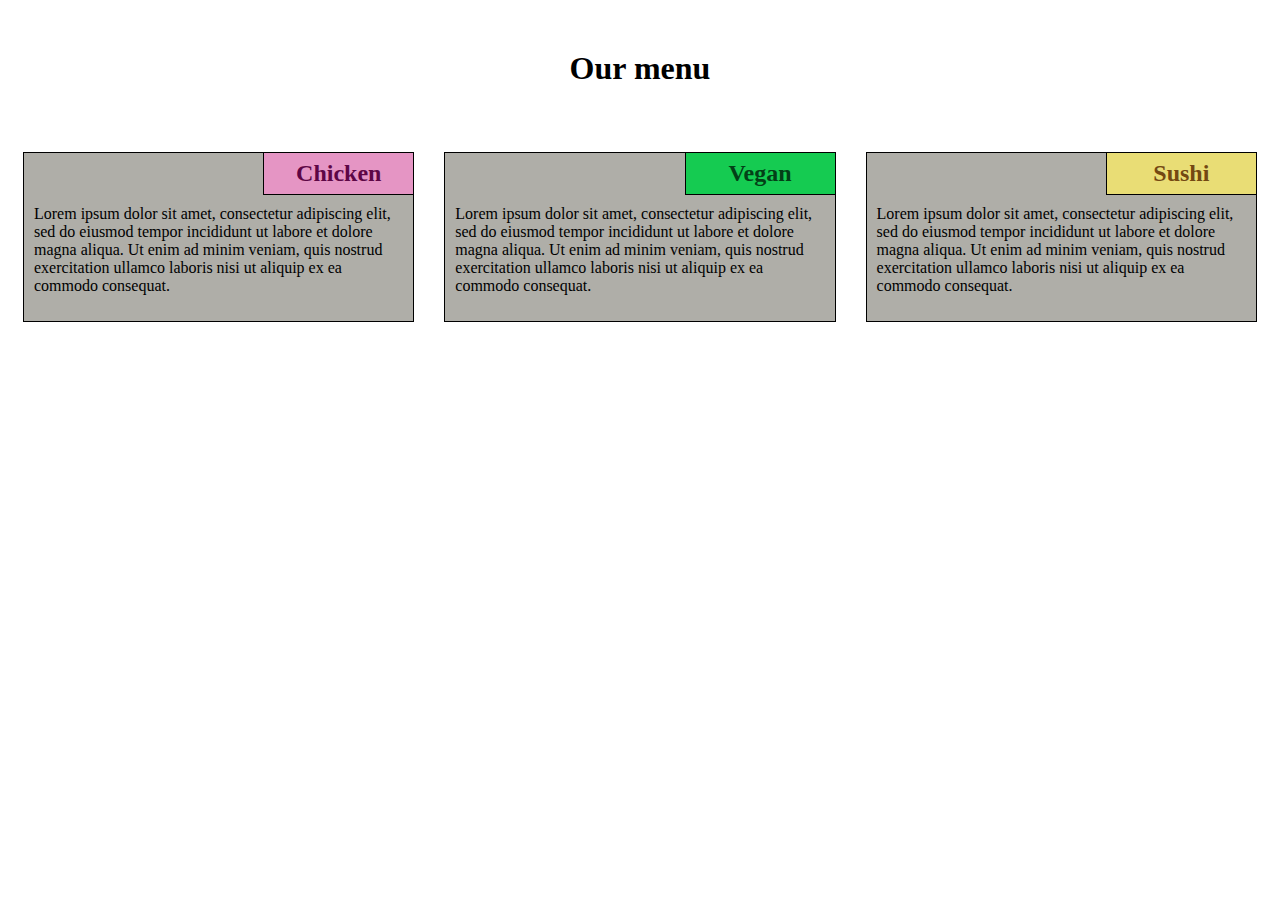
<file: module2-solution/index.html>
<!DOCTYPE html>
<html>
<head>
	<title>Assignment Solution for Module 2</title>
	<meta charset="utf-8">
	<meta name="viewport" content="width=device-width, initial-scale=1">
	<link rel="stylesheet" type="text/css" href="css/styles.css">

</head>
<body>
<h1>Our menu</h1>
<div id="container">
	<div class="container-menu col-lg-4 col-md-6">
	<div class="menu ">
		<h2 id="menu1">Chicken</h2>
		<p>Lorem ipsum dolor sit amet, consectetur adipiscing elit, sed do eiusmod tempor incididunt ut labore et dolore magna aliqua. Ut enim ad minim veniam, quis nostrud exercitation ullamco laboris nisi ut aliquip ex ea commodo consequat.
		</p>
	</div>
	</div>
	<div class="container-menu col-lg-4 col-md-6">
	<div class="menu">
		<h2 id="menu2">Vegan</h2>
		<p>Lorem ipsum dolor sit amet, consectetur adipiscing elit, sed do eiusmod tempor incididunt ut labore et dolore magna aliqua. Ut enim ad minim veniam, quis nostrud exercitation ullamco laboris nisi ut aliquip ex ea commodo consequat.
		</p>
	</div>
	</div>
	<div id="conteiner3" class="container-menu col-lg-4 col-md-6">
	<div class="menu">
		<h2 id="menu3">Sushi</h2>
		<p>Lorem ipsum dolor sit amet, consectetur adipiscing elit, sed do eiusmod tempor incididunt ut labore et dolore magna aliqua. Ut enim ad minim veniam, quis nostrud exercitation ullamco laboris nisi ut aliquip ex ea commodo consequat.
		</p>
	</div>
	</div>
</div>
</body>
</html>
</file>
<file: module2-solution/css/styles.css>
* {
	box-sizing: border-box;
}
h1 {
	text-align: center;
	margin: 50px;
}

#container {
	width: 100%;
}


.menu {
	background-color: #AFAEA8;
	border: 1px solid #000000;
	margin: 15px;
}

h2 {
	float: right;
	width: 150px;
	text-align: center;
	margin: 0;
	padding: 7px 0 7px;
	border-left: 1px solid #000000;
	border-bottom: 1px solid #000000;
	}

p {
	clear: right;
	padding: 10px;
}

#menu1 {
	background-color: #E595C4;
	color: #5D0646;
}
#menu2 {
	background-color: #15CB51;
	color: #034017;
}
#menu3 {
	background-color: #E9DD75;
	color: #744812;
}

@media (min-width: 992px) {
	.col-lg-4 {
		float: left;
		width: 33.33%;

		}
}

@media (min-width: 768px) and (max-width: 991px) {
	.col-md-6 {
		float: left;
		width: 50%;
	}
	#conteiner3 {
		width: 100%;
	}
}
</file>
